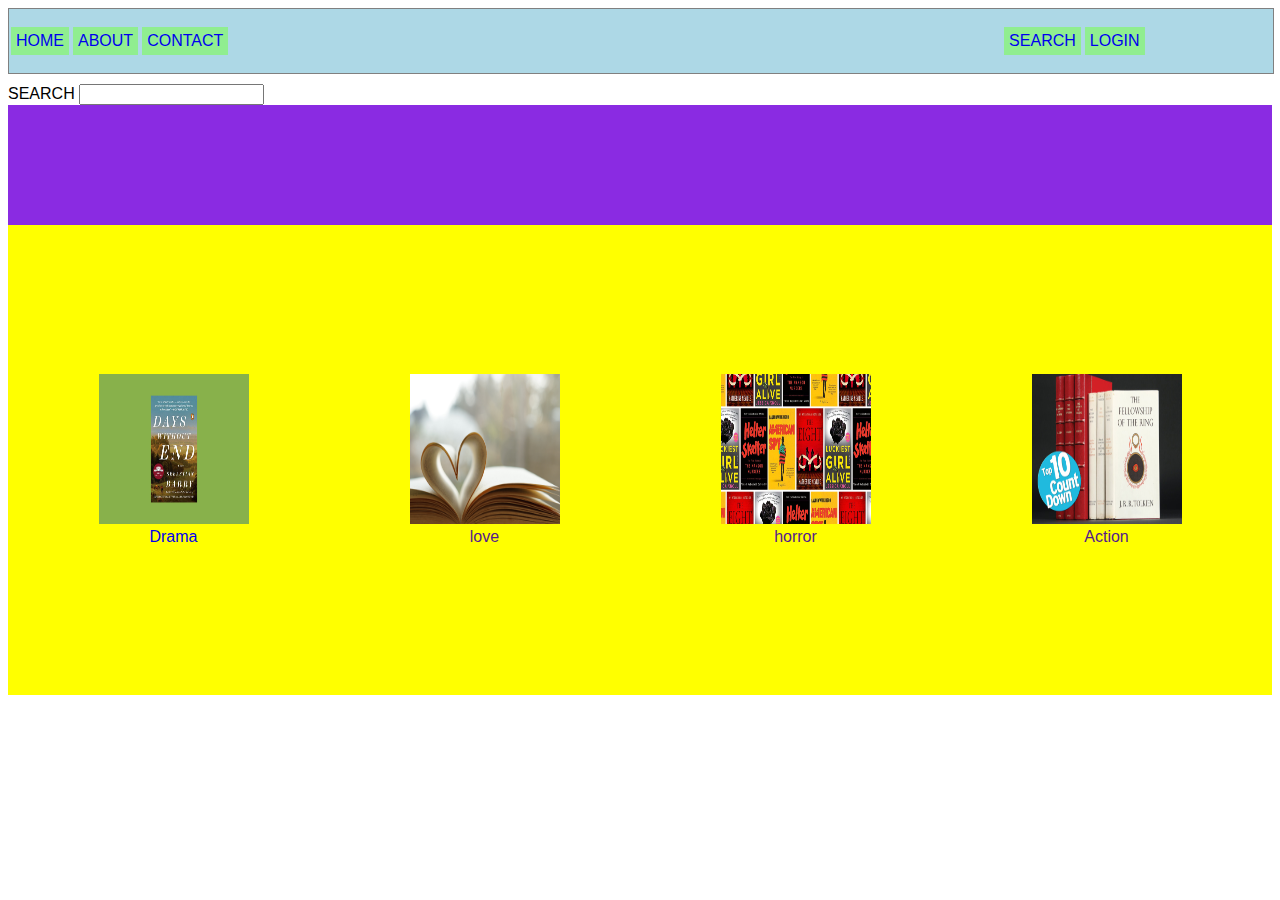
<file: index.html>
<!DOCTYPE html>
<html lang="en">
    <head>
    <meta charset="utf-8">
    <meta name= "veiwport" content= "width=device-width, initial-scale=1">
    <title>STORY FOR THE GODS</title>
    <link rel="stylesheet" href="formation.css">
    </head>

    

    <body>
        <header>
            <ul>
                <li><a href="#home">HOME</a> </li>
                <li><a href="about.html">ABOUT</a></li>
                <li><a href="#contact">CONTACT</a></li>
                <span class="space"></span>
                <li><a href="#search">SEARCH</a></li>
                <li><a href="#login">LOGIN</a></li>
            </ul>
        </header>
        <main>
            <label for="booksearch">SEARCH</label>
            <input name="booksearch" type="text">

            <section class="slide">


            </section>
            <section class="homepage">
                <div class="stories"> <a href="drama.html"> <img src="images/days-without-end-top-10-best-fiction.jpg" alt="Drama books"></a>
                   <footer> <a href="drama.html">Drama</a></footer>
                </div>
                <div class="stories"> <a href=""> <img src="images/heart-book.jpg" alt="love books"></a>
                    <footer><a href="">love</a></footer>
                </div>
                <div class="stories"> <a href=""> <img src="images/mystery-novels-1587421717.jpg" alt="horror books"></a>
                    <footer><a href="">horror</a></footer>
                </div>
                <div class="stories"> <a href=""> <img src="images/the fellowship of the ring.jpg" alt="action books"></a>
                    <footer><a href="">Action</a></footer>
                </div>
            </section>
        </main>

        

    </body>


</html>
</file>
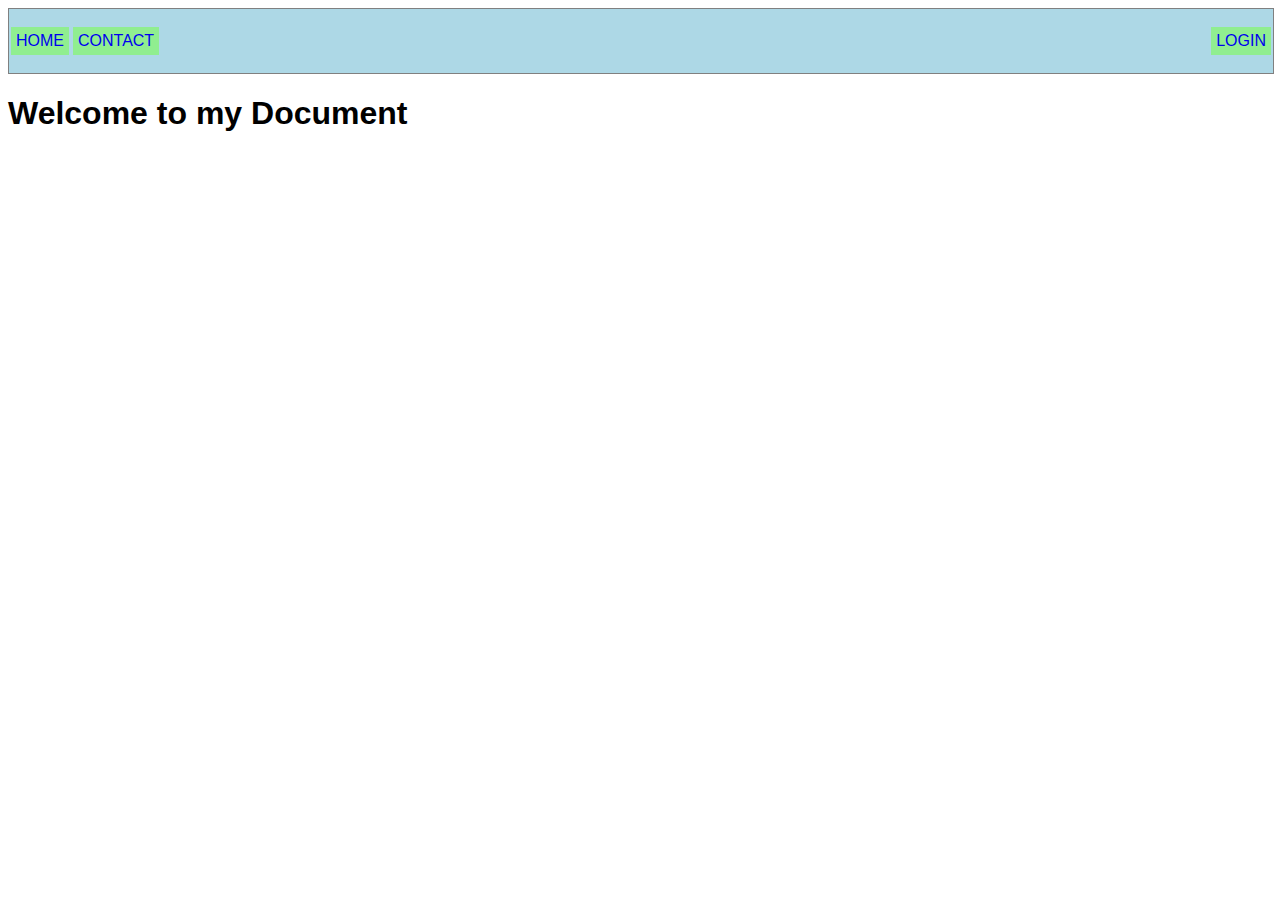
<file: about.html>
<!DOCTYPE html>
<html lang="en">
<head>
    <meta charset="UTF-8">
    <meta name="viewport" content="width=device-width, initial-scale=1.0">
    <title>About</title>
    <link rel="stylesheet" href="about.css">
</head>
<body>
        <header>
            <ul>
                <li><a href="index.html">HOME</a> </li>
                <li><a href="#contact">CONTACT</a></li>
                
                <span class="space"></span>
                <li><a href="#login">LOGIN</a></li>
            </ul>
        </header>
    <div><h1>Welcome to my Document</h1></div>

    
</body>
</html>
</file>
<file: formation.css>
html {font-family: sans-serif;
    -webkit-text-size-adjust: 100%;
        -ms-text-size-adjust: 100%;

}
body {
    box-sizing: border-box;
}


header {
        display: flex;
        width: 100%;
    flex-direction: row;
    border: 1px solid gray;
    flex-wrap: wrap;
    background-color: lightblue;

}

header a {
    text-decoration: none;

}
ul {
    display: flex;
    flex-direction: row;
    flex-wrap: wrap;
    width: 90%;
    padding-left: 0;
    }
li {list-style: none; 
    display: inline-block;
    text-align: center;
    background-color: lightgreen;
    padding: 5px;
    margin: auto;
    border: 2px solid lightblue;
}


.space {
    flex:1 1 auto;
}

section {
    display: flex;
    height: 450px;
    /* width: 90vw; */
    background-color: yellow;
    padding:10px;
}

.stories {
    flex: auto;
    display: flex; 
    flex-wrap: wrap;
    flex-direction: column;
    align-items: center;
    justify-content: center;
   margin: 20px;
    
}

.stories img {
    width: 150px;
    height: 150px;
    }

img:hover{
    opacity: .5;
    transition: cubic-bezier(0.95, 0.05, 0.795, 0.035)
}

main {
    margin-top: 10px;
}

footer a {
    text-decoration: none;
}
.slide {
    background-color: blueviolet;
    height: 100px;
}
</file>
<file: about.css>
html {
    font-family: Arial, Helvetica, sans-serif;
}

header {
    display: flex;
        width: 100%;
    flex-direction: row;
    border: 1px solid gray;
    flex-wrap: wrap;
    background-color: lightblue;
}
ul {
    display: flex;
    flex-direction: row;
    flex-wrap: wrap;
    width: 100%;
    padding-left: 0;
    }

li {list-style: none; 
    display: inline-block;
    padding: 5px;
text-align: center;
background-color: lightgreen;
border: 2px solid lightblue;
}

.space {
    flex:1 1 auto;
}
header ul li a {
    text-decoration: none;
}
</file>
